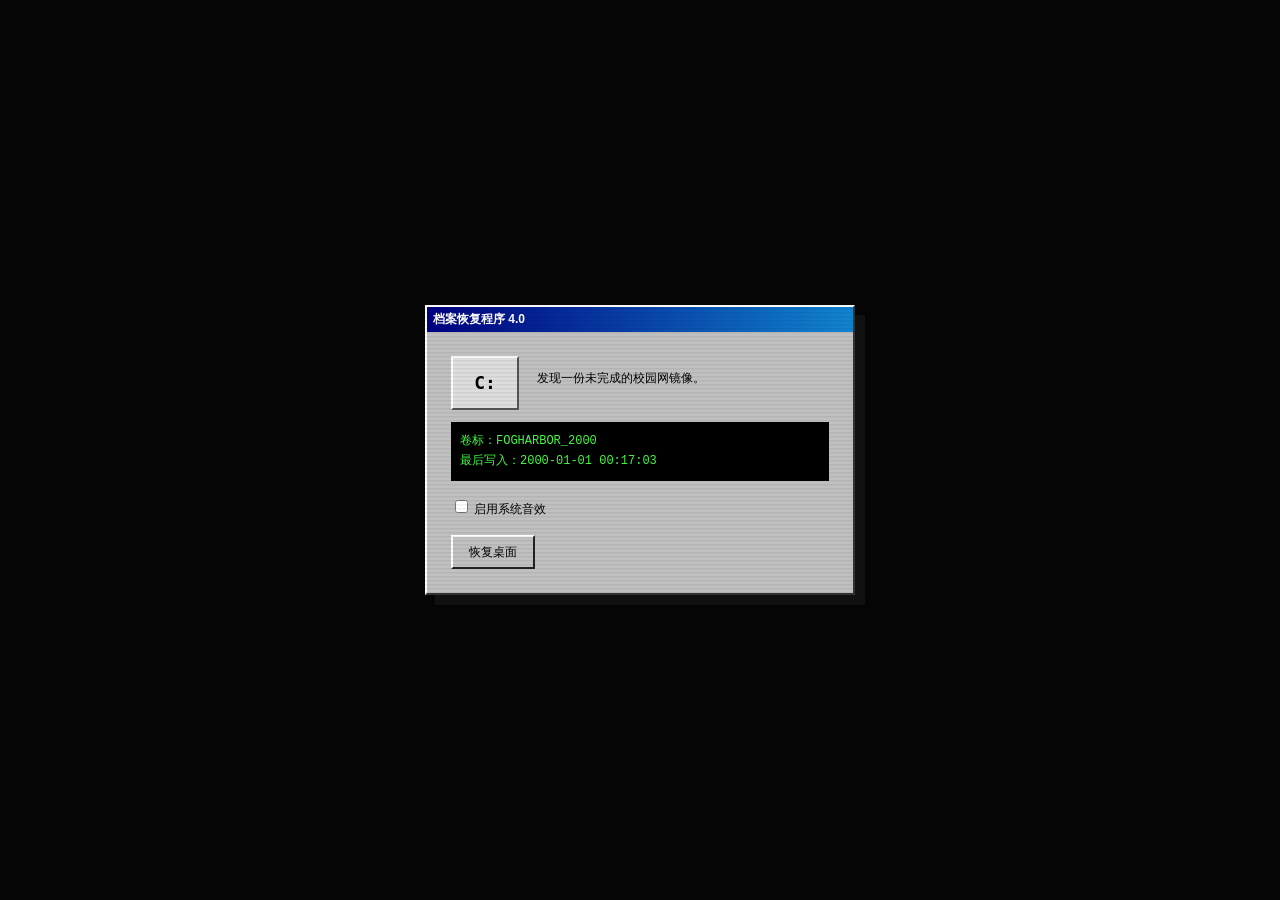
<file: index.html>
<!doctype html>
<html lang="zh-CN">
<head>
  <meta charset="UTF-8">
  <meta name="viewport" content="width=device-width,initial-scale=1">
  <meta name="theme-color" content="#008080">
  <title>雾港在线 2000</title>
  <link rel="stylesheet" href="styles.css">
</head>
<body>
  <div id="crt" aria-hidden="true"></div>
  <section id="cold-open" class="cold-open">
    <div class="restore-box">
      <div class="restore-title">档案恢复程序 4.0</div>
      <div class="restore-body">
        <div class="drive">C:</div>
        <p>发现一份未完成的校园网镜像。</p>
        <p class="mono">卷标：FOGHARBOR_2000<br>最后写入：2000-01-01 00:17:03</p>
        <label><input type="checkbox" id="sound-toggle"> 启用系统音效</label>
        <button id="restore">恢复桌面</button>
      </div>
    </div>
  </section>

  <section id="desktop" class="desktop" hidden>
    <div class="wallpaper-copy"><b>FOG HARBOR</b><span>校园网络试验版</span></div>
    <div class="desktop-icons">
      <button data-open="computer"><span class="pixel-icon computer-icon"></span><em>我的电脑</em></button>
      <button data-open="browser"><span class="pixel-icon browser-icon">e</span><em>Internet</em></button>
      <button data-open="projector"><span class="pixel-icon projector-icon">A</span><em>投射仪</em></button>
      <button data-open="mail"><span class="pixel-icon mail-icon"></span><em>Outlook Express</em></button>
      <button data-open="radio"><span class="pixel-icon radio-icon">▶</span><em>Winamp</em></button>
      <button data-open="notes"><span class="pixel-icon note-icon"></span><em>记事本</em></button>
      <button data-open="trash"><span class="pixel-icon trash-icon"></span><em>回收站</em></button>
    </div>

    <div id="windows"></div>
    <div id="system-dialog" class="dialog" hidden></div>

    <footer class="taskbar">
      <button id="start"><span class="win-logo">◆</span> 开始</button>
      <div id="tasks"></div>
      <div class="tray"><span>▥</span><span id="net-state">脱机</span><time id="clock">00:17</time></div>
    </footer>
    <div id="start-menu" class="start-menu" hidden>
      <div class="start-side">雾港 <b>2000</b></div>
      <div class="start-items">
        <button data-open="browser">🌐 Internet</button><button data-open="mail">✉ 电子邮件</button>
        <button data-open="projector">◉ 投射仪</button>
        <hr><button data-open="computer">▣ 文档</button><button data-open="notes">▤ 记事本</button>
        <hr><button id="shutdown">▣ 关闭系统...</button>
      </div>
    </div>
  </section>

  <template id="window-template">
    <section class="window">
      <header class="titlebar"><span class="title"></span><div><button data-minimize>_</button><button data-close>×</button></div></header>
      <div class="menubar">文件(F)　编辑(E)　查看(V)　帮助(H)</div>
      <div class="window-body"></div>
      <footer class="statusbar"><span>就绪</span><span class="page-code"></span></footer>
    </section>
  </template>
  <script src="fog-logic.js"></script>
  <script src="game.js"></script>
</body>
</html>
</file>
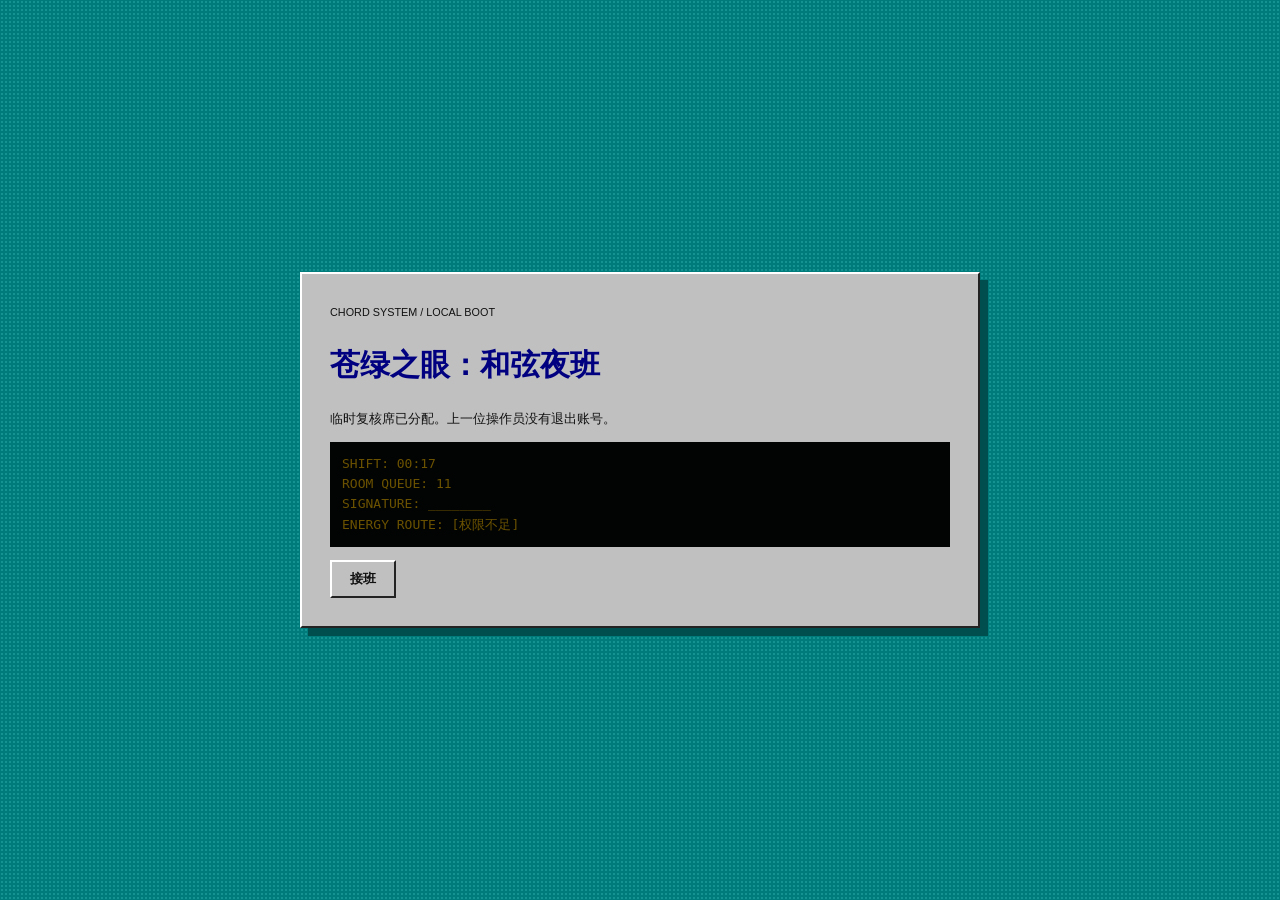
<file: night-shift/index.html>
<!doctype html>
<html lang="zh-CN">
<head>
  <meta charset="UTF-8">
  <meta name="viewport" content="width=device-width,initial-scale=1">
  <meta name="theme-color" content="#071412">
  <title>苍绿之眼：和弦夜班</title>
  <link rel="stylesheet" href="styles.css">
</head>
<body>
  <main id="app" aria-live="polite"></main>
  <script src="logic.js"></script>
  <script src="game.js"></script>
</body>
</html>
</file>
<file: styles.css>
:root {
  --silver: #c0c0c0;
  --navy: #000080;
  --teal: #008080;
  --blue: #0000ee;
  --lime: #7cff00;
  --hot: #ff2da4;
  --sun: #ffec00;
  --shadow: #404040;
  --light: #fff;
}
* {
  box-sizing: border-box;
}
[hidden] {
  display: none !important;
}
html,
body {
  margin: 0;
  width: 100%;
  height: 100%;
  overflow: hidden;
  font:
    12px "Tahoma",
    "SimSun",
    sans-serif;
  letter-spacing: 0;
}
button,
input,
textarea {
  font: inherit;
}
button {
  color: #000;
}
.cold-open {
  height: 100%;
  display: grid;
  place-items: center;
  background: #050505;
  color: #ddd;
}
.restore-box {
  width: min(430px, 90vw);
  background: var(--silver);
  color: #000;
  border: 2px solid;
  border-color: #fff #333 #333 #fff;
  box-shadow: 10px 10px 0 #111;
}
.restore-title,
.titlebar {
  background: linear-gradient(90deg, #000080, #1084d0);
  color: #fff;
  font-weight: bold;
  padding: 4px 6px;
}
.restore-body {
  padding: 24px;
  line-height: 1.7;
}
.drive {
  float: left;
  width: 68px;
  height: 54px;
  margin: 0 18px 12px 0;
  background: #ddd;
  border: 2px solid;
  border-color: #fff #555 #555 #fff;
  display: grid;
  place-items: center;
  font: bold 18px monospace;
}
.mono {
  font-family: "Courier New", monospace;
  background: #000;
  color: #42ff42;
  padding: 9px;
  clear: both;
}
.restore-body label {
  display: block;
  margin: 16px 0;
}
.restore-body button,
.win-button {
  border: 2px solid;
  border-color: #fff #222 #222 #fff;
  background: var(--silver);
  padding: 5px 16px;
}
.restore-body button:active,
.win-button:active {
  border-color: #222 #fff #fff #222;
}
.desktop {
  height: 100%;
  background: var(--teal);
  position: relative;
  overflow: hidden;
  background-image: radial-gradient(#23a0a0 1px, transparent 1px);
  background-size: 4px 4px;
}
.wallpaper-copy {
  position: absolute;
  right: 5vw;
  bottom: 12vh;
  color: #38aaaa;
  text-shadow: 1px 1px #006666;
  font: bold clamp(34px, 8vw, 100px) Arial;
  letter-spacing: 4px;
  text-align: right;
}
.wallpaper-copy span {
  display: block;
  font: 18px SimSun;
  letter-spacing: 8px;
}
.desktop-icons {
  position: absolute;
  top: 14px;
  left: 10px;
  display: grid;
  gap: 14px;
}
.desktop-icons button {
  width: 82px;
  border: 0;
  background: transparent;
  color: white;
  text-shadow: 1px 1px #000;
  display: grid;
  justify-items: center;
  gap: 4px;
  padding: 2px;
}
.desktop-icons button:focus em,
.desktop-icons button:hover em {
  background: #000080;
}
.desktop-icons em {
  font-style: normal;
  padding: 2px;
  max-width: 80px;
}
.pixel-icon {
  width: 38px;
  height: 38px;
  display: grid;
  place-items: center;
  position: relative;
  text-shadow: none;
}
.computer-icon {
  background: #c9c9c9;
  border: 3px solid #eee;
  box-shadow: inset -4px -4px #555;
}
.computer-icon:after {
  content: "";
  position: absolute;
  width: 28px;
  height: 19px;
  background: #124c70;
  border: 3px solid #111;
  top: 4px;
}
.computer-icon:before {
  content: "";
  position: absolute;
  width: 30px;
  height: 6px;
  background: #999;
  bottom: -4px;
}
.browser-icon {
  font: bold italic 40px Arial;
  color: #0b5eae;
  -webkit-text-stroke: 1px white;
}
.projector-icon {
  background: #171717;
  color: #82ffbd;
  border: 3px ridge #888;
  box-shadow: inset 0 0 0 5px #003b35;
  font: bold 22px "Courier New", monospace;
}
.mail-icon {
  background: #eee;
  border: 2px solid #777;
}
.mail-icon:after {
  content: "✉";
  font-size: 28px;
  color: #036;
}
.radio-icon {
  background: #222;
  color: #7cff00;
  border: 3px solid #888;
  font-size: 17px;
}
.note-icon {
  background: repeating-linear-gradient(#ffffd0 0 5px, #8bb7db 6px 7px);
  border: 2px solid white;
}
.trash-icon {
  border: 3px solid #ddd;
  background: linear-gradient(90deg, #888, #eee, #888);
  clip-path: polygon(12% 8%, 88% 8%, 78% 100%, 22% 100%);
}
.taskbar {
  position: absolute;
  bottom: 0;
  left: 0;
  right: 0;
  height: 31px;
  background: var(--silver);
  border-top: 2px solid white;
  display: flex;
  gap: 3px;
  padding: 2px;
  z-index: 10000;
}
.taskbar > button,
.task-button {
  height: 25px;
  background: var(--silver);
  border: 2px solid;
  border-color: #fff #333 #333 #fff;
  font-weight: bold;
  padding: 0 8px;
}
.task-button {
  font-weight: normal;
  min-width: 120px;
  text-align: left;
}
.task-button.active {
  border-color: #333 #fff #fff #333;
  background: #ddd;
}
.win-logo {
  color: #e60012;
}
.tray {
  margin-left: auto;
  border: 2px solid;
  border-color: #777 #fff #fff #777;
  padding: 2px 8px;
  display: flex;
  align-items: center;
  gap: 8px;
}
.start-menu {
  position: absolute;
  left: 2px;
  bottom: 30px;
  width: 230px;
  background: var(--silver);
  border: 2px solid;
  border-color: white #222 #222 white;
  display: flex;
  z-index: 10001;
}
.start-side {
  writing-mode: vertical-rl;
  transform: rotate(180deg);
  background: #777;
  color: #ddd;
  padding: 8px;
  font-size: 18px;
}
.start-side b {
  color: white;
}
.start-items {
  flex: 1;
  padding: 4px;
}
.start-items button {
  display: block;
  width: 100%;
  border: 0;
  background: transparent;
  text-align: left;
  padding: 10px 8px;
  font-size: 13px;
}
.start-items button:hover {
  background: #000080;
  color: #fff;
}
.start-items hr {
  border: 0;
  border-top: 1px solid #777;
  border-bottom: 1px solid white;
}
.window {
  position: absolute;
  width: min(760px, calc(100vw - 120px));
  height: min(590px, calc(100vh - 70px));
  left: clamp(95px, 14vw, 190px);
  top: clamp(12px, 7vh, 65px);
  background: var(--silver);
  border: 2px solid;
  border-color: #fff #222 #222 #fff;
  box-shadow: 2px 2px 0 #000;
  display: flex;
  flex-direction: column;
  min-width: 310px;
  min-height: 240px;
}
.window.inactive .titlebar {
  background: #777;
}
.titlebar {
  height: 23px;
  display: flex;
  align-items: center;
  justify-content: space-between;
  cursor: move;
  padding: 2px 3px;
}
.titlebar button {
  width: 20px;
  height: 18px;
  padding: 0;
  background: var(--silver);
  border: 2px solid;
  border-color: #fff #222 #222 #fff;
  font-weight: bold;
}
.menubar {
  height: 22px;
  padding: 4px 7px;
  border-bottom: 1px solid #888;
}
.window-body {
  flex: 1;
  min-height: 0;
  overflow: auto;
  background: #fff;
  margin: 2px;
  border: 2px solid;
  border-color: #555 #fff #fff #555;
}
.statusbar {
  height: 22px;
  display: flex;
  gap: 3px;
  padding: 2px;
}
.statusbar span {
  border: 1px solid;
  border-color: #777 #fff #fff #777;
  padding: 2px 5px;
  flex: 1;
}
.statusbar .page-code {
  flex: 0 0 72px;
  text-align: center;
}
.dialog {
  position: absolute;
  width: min(390px, 90vw);
  left: 50%;
  top: 50%;
  transform: translate(-50%, -50%);
  z-index: 20000;
  background: var(--silver);
  border: 2px solid;
  border-color: #fff #222 #222 #fff;
  box-shadow: 4px 4px #000;
}
.dialog .body {
  padding: 20px;
  line-height: 1.6;
}
.dialog .actions {
  text-align: center;
  margin-top: 15px;
}
.app-toolbar {
  background: var(--silver);
  border-bottom: 1px solid #777;
  padding: 5px;
  display: flex;
  gap: 4px;
  align-items: center;
}
.address {
  flex: 1;
  background: white;
  border: 2px inset #ddd;
  padding: 3px;
}
.tree-layout {
  display: grid;
  grid-template-columns: 170px 1fr;
  min-height: 100%;
}
.sidebar {
  background: #f0f0f0;
  border-right: 1px solid #888;
  padding: 12px;
  line-height: 1.7;
}
.file-grid {
  display: grid;
  grid-template-columns: repeat(auto-fill, 90px);
  align-content: start;
  gap: 16px;
  padding: 16px;
}
.file {
  border: 0;
  background: transparent;
  display: grid;
  justify-items: center;
  gap: 5px;
}
.file span {
  font-size: 35px;
}
.file:hover label {
  background: #000080;
  color: #fff;
}
.ie-page {
  min-height: 100%;
  background: white;
  color: #000;
  font:
    14px "Times New Roman",
    SimSun,
    serif;
}
.portal-head {
  background: #02006d;
  color: #fff;
  padding: 6px 12px;
  border-bottom: 6px solid #18c7d4;
}
.portal-logo {
  font: bold italic 42px Arial;
  color: #ffec00;
  text-shadow: 3px 3px #f1008b;
}
.portal-logo small {
  font: 12px SimSun;
  color: white;
}
.blink {
  animation: blink 1s steps(1) infinite;
}
@keyframes blink {
  50% {
    visibility: hidden;
  }
}
.ticker {
  background: #ffff00;
  color: #d00000;
  padding: 4px;
  white-space: nowrap;
  overflow: hidden;
  border-bottom: 1px solid #000;
}
.portal-columns {
  display: grid;
  grid-template-columns: 150px 1fr 180px;
  gap: 8px;
  padding: 8px;
  background: #e8e8e8;
}
.web-panel {
  border: 1px solid #003399;
  background: white;
  margin-bottom: 8px;
}
.web-panel h3 {
  font: bold 14px Arial;
  margin: 0;
  padding: 3px 6px;
  background: #003399;
  color: white;
}
.web-panel .content {
  padding: 8px;
  line-height: 1.7;
}
.web-panel a,
.fake-link {
  color: var(--blue);
  text-decoration: underline;
  cursor: pointer;
}
.ad {
  background: linear-gradient(135deg, #120052, #004fd8);
  color: #fff;
  border: 2px outset #ddd;
  padding: 10px;
  text-align: center;
  font: bold 17px Arial;
}
.ad b {
  color: #ffec00;
}
.search-row {
  display: flex;
  gap: 3px;
}
.search-row input {
  min-width: 0;
  flex: 1;
}
.result-page {
  padding: 18px;
  line-height: 1.7;
  background: #fff;
}
.result-page h1 {
  font: 28px Arial;
  color: #000080;
  border-bottom: 3px double #777;
}
.result-card {
  border-bottom: 1px dashed #888;
  padding: 10px 0;
}
.result-card h3 {
  margin: 0;
}
.old-photo {
  background: linear-gradient(#15144f 0 45%, #9f4b83 46% 60%, #111 61%);
  height: 190px;
  position: relative;
  color: white;
  display: grid;
  place-items: center;
  font-size: 40px;
  text-shadow: 0 0 8px #fff;
}
.old-photo:after {
  content: "17";
  position: absolute;
  right: 15%;
  bottom: 12%;
  color: #111;
  background: #ddd;
  border: 2px solid #555;
  padding: 8px;
}
.bbs {
  background: #111;
  color: #b5b5b5;
  font:
    13px "Courier New",
    SimSun,
    monospace;
  min-height: 100%;
  padding: 12px;
}
.bbs a {
  color: #66ffff;
}
.bbs-post {
  border-bottom: 1px dashed #555;
  padding: 10px 4px;
}
.bbs-user {
  color: #ff77cc;
}
.bbs-time {
  color: #777;
}
.deleted-post {
  background: #181818;
  color: #888;
}
.archive-banner {
  margin: -12px -12px 12px;
  padding: 7px 12px;
  background: #664f00;
  color: #fff6a8;
  border-bottom: 1px solid #b99b28;
}
.time-tower form {
  display: grid;
  grid-template-columns: 90px minmax(180px, 420px);
  gap: 9px;
  align-items: center;
  margin: 24px 0;
}
.time-tower form input {
  padding: 5px;
}
.time-tower form button {
  grid-column: 2;
  justify-self: start;
}
.archive-hit,
.archive-miss {
  max-width: 540px;
  padding: 12px;
  border: 1px solid #888;
  background: #f3f3e4;
}
.archive-link {
  padding: 5px 0;
  border: 0;
  background: transparent;
  color: #0000ee;
  text-decoration: underline;
  cursor: pointer;
}
.mail-app {
  display: grid;
  grid-template-columns: 210px 1fr;
  height: 100%;
}
.mail-list {
  border-right: 1px solid #777;
  background: #eee;
}
.mail-row {
  display: block;
  width: 100%;
  border: 0;
  border-bottom: 1px solid #aaa;
  background: #eee;
  text-align: left;
  padding: 8px;
}
.mail-row.unread {
  font-weight: bold;
}
.mail-row.active {
  background: #000080;
  color: white;
}
.mail-view {
  padding: 15px;
  line-height: 1.8;
  overflow: auto;
}
.mail-meta {
  border-bottom: 1px solid #aaa;
  margin-bottom: 12px;
  padding-bottom: 8px;
}
.radio-app {
  background: #151515;
  color: #7cff00;
  font: 12px monospace;
  padding: 8px;
  min-height: 100%;
}
.radio-screen {
  background: #071207;
  border: 2px inset #555;
  padding: 8px;
  margin-bottom: 6px;
  text-shadow: 0 0 5px #7cff00;
}
.spectrum {
  height: 70px;
  display: flex;
  align-items: end;
  gap: 2px;
}
.spectrum i {
  display: block;
  width: 5px;
  background: #7cff00;
  height: var(--h);
}
.radio-controls button {
  background: #333;
  color: #eee;
  border: 2px outset #888;
  margin-right: 4px;
}
.radio-tuner {
  display: flex;
  align-items: center;
  gap: 6px;
  margin-bottom: 6px;
}
.radio-tuner input {
  width: 58px;
  background: #071207;
  color: #7cff00;
  border: 1px inset #777;
  padding: 3px;
}
.radio-tuner button {
  background: #333;
  color: #eee;
  border: 2px outset #888;
}
.playlist {
  color: #ddd;
  margin-top: 8px;
  border-top: 1px solid #555;
  padding-top: 6px;
}
.playlist button {
  display: block;
  width: 100%;
  border: 0;
  background: transparent;
  color: #ddd;
  font: inherit;
  text-align: left;
  padding: 2px 4px;
}
.playlist button:hover,
.playlist button.selected {
  background: #000080;
  color: #fff;
}
.note-app {
  width: 100%;
  height: 100%;
  resize: none;
  border: 0;
  padding: 8px;
  font:
    14px "Courier New",
    SimSun,
    monospace;
  outline: none;
}
.trash {
  padding: 16px;
}
.trash-item {
  display: flex;
  align-items: center;
  gap: 10px;
  border-bottom: 1px solid #ddd;
  padding: 10px;
}
.pager {
  background: #152319;
  color: #b6f596;
  border: 8px ridge #444;
  padding: 12px;
  font: 18px monospace;
  max-width: 420px;
}
.paper-note {
  width: min(520px, 92%);
  margin: 16px 0 0;
  padding: 10px 14px;
  background: #fff9b8;
  border: 1px solid #b7a85d;
  box-shadow: 2px 2px 0 #888;
  font-family: "KaiTi", "SimSun", serif;
  line-height: 1.8;
  transform: rotate(-0.4deg);
}
.pager-device {
  display: grid;
  grid-template-columns: 1fr auto;
  gap: 7px;
  width: 230px;
  margin: 18px auto 8px;
  padding: 14px;
  background: #222;
  color: #ddd;
  border: 5px ridge #777;
  border-radius: 7px;
  text-align: left;
  box-shadow: 5px 6px 0 #aaa;
}
.pager-device:hover {
  outline: 2px dotted #000080;
}
.pager-device .pager-screen {
  grid-column: 1 / -1;
  padding: 7px;
  background: #a8c783;
  color: #17200d;
  border: 3px inset #555;
  font: 18px "Courier New", monospace;
}
.pager-device i {
  font: 10px Arial;
}
.pager-shell {
  width: 310px;
  margin: 24px auto;
  padding: 18px;
  background: #252525;
  color: #ddd;
  border: 6px ridge #777;
  border-radius: 8px;
  box-shadow: 7px 8px 0 #aaa;
  text-align: center;
}
.pager-screen.large {
  min-height: 190px;
  padding: 12px;
  background: #a8c783;
  color: #17200d;
  border: 4px inset #555;
  font: 16px/1.6 "Courier New", monospace;
  text-align: left;
}
.pager-buttons {
  display: flex;
  justify-content: center;
  gap: 8px;
  margin: 10px 0;
}
.pager-buttons button {
  width: 54px;
  height: 25px;
  background: #555;
  color: #fff;
  border: 2px outset #888;
  cursor: pointer;
}
.pager-buttons button:active {
  border-style: inset;
}
.pager-help {
  margin: 8px 0 0;
  color: #bbb;
  font: 11px SimSun, sans-serif;
}
.pager-sticker {
  margin: -4px;
  padding: 7px;
  background: #e7dfb5;
  color: #312d20;
  border: 1px solid #79725a;
  font: 13px/1.45 "Courier New", monospace;
  transform: rotate(-0.5deg);
}
.pager-sticker b {
  display: block;
  text-align: center;
  font-family: SimSun, serif;
}
.pager-sticker small {
  display: block;
  margin-top: 4px;
  text-align: right;
}
.login-box {
  max-width: 360px;
  margin: 50px auto;
  background: #ddd;
  border: 2px outset #fff;
  padding: 18px;
}
.login-box input {
  width: 100%;
  margin: 7px 0;
  padding: 5px;
}
.science-table {
  border-collapse: collapse;
}
.science-table td,
.science-table th {
  border: 1px solid #555;
  padding: 5px;
}
.microtext {
  font-size: 12px;
  line-height: 1.8;
  color: #333;
}
.redacted {
  background: #000;
  color: #000;
  cursor: text;
}
.error-text {
  color: #c00;
}
.archive-explorer {
  min-height: 100%;
  background: #fff;
  font: 13px Tahoma, SimSun, sans-serif;
}
.archive-path {
  padding: 6px 8px;
  background: #eee;
  border-bottom: 2px inset #fff;
  font-family: "Courier New", monospace;
}
.archive-head,
.archive-file {
  display: grid;
  grid-template-columns: minmax(230px, 1fr) 90px 155px;
  width: 100%;
  align-items: center;
}
.archive-head {
  background: var(--silver);
  border-bottom: 2px solid #777;
}
.archive-head span {
  padding: 5px 8px;
  border-right: 2px outset #eee;
}
.archive-file {
  border: 0;
  border-bottom: 1px solid #ddd;
  background: #fff;
  padding: 7px 8px;
  text-align: left;
}
.archive-file:hover,
.archive-file:focus {
  background: #000080;
  color: #fff;
}
.archive-file.protected span::after {
  content: "  [锁]";
  color: #a00;
}
.archive-file.protected:hover span::after {
  color: #ff0;
}
.archive-file small {
  font-size: 12px;
}
.archive-status {
  position: sticky;
  bottom: 0;
  margin-top: 12px;
  padding: 5px 8px;
  background: var(--silver);
  border-top: 2px outset #fff;
}
.folder-note {
  font-family: Tahoma, SimSun, sans-serif;
}
.mono-line {
  font-family: "Courier New", monospace;
  background: #fff;
  padding: 3px;
}
.memo-page {
  max-width: 850px;
  margin: auto;
}
.file-properties {
  width: min(430px, 100%);
  margin: 32px 0 20px;
  padding: 12px;
  background: #111;
  border: 1px solid #777;
  color: #82ff45;
  font: 13px/1.7 "Courier New", monospace;
}
.ticket-scan {
  width: min(430px, 90%);
  margin: 45px auto;
  padding: 24px 28px;
  background: #d9d0a6;
  color: #252013;
  border: 1px solid #77705a;
  box-shadow: 5px 5px 0 #999;
  font: 19px/1.8 "Courier New", SimSun, monospace;
  transform: rotate(-1deg);
}
.ticket-scan b {
  letter-spacing: 5px;
}
.ticket-scan small {
  display: block;
  margin-top: 12px;
  border-top: 1px dashed #554f3d;
  padding-top: 8px;
  font-size: 12px;
}
.review-sheet,
.review-receipt {
  min-height: 100%;
  padding: 18px;
  background: #f4f4ef;
  color: #111;
}
.review-sheet table {
  width: 100%;
  margin: 16px 0;
  border-collapse: collapse;
}
.review-sheet th,
.review-sheet td {
  border: 1px solid #777;
  padding: 8px;
  text-align: left;
}
.review-sheet input {
  width: 100%;
  padding: 5px;
  border: 2px inset #ddd;
}
.review-receipt .archive-file {
  margin: 14px 0;
  border: 1px solid #aaa;
}
.projection-app {
  display: grid;
  grid-template-columns: minmax(300px, 1.35fr) minmax(260px, 0.9fr);
  height: 100%;
  min-height: 460px;
  background: #111;
  color: #d7e5dc;
  font: 13px/1.65 "Courier New", SimSun, monospace;
}
.projection-stage {
  position: relative;
  display: grid;
  place-items: center;
  min-width: 0;
  overflow: hidden;
  background: #061815;
  border-right: 2px solid #66736c;
}
.projection-stage img {
  width: 100%;
  height: 100%;
  object-fit: cover;
  filter: hue-rotate(18deg) saturate(0.75) contrast(1.08);
}
.projection-noise {
  position: absolute;
  inset: 0;
  background:
    repeating-linear-gradient(90deg, transparent 0 27px, rgba(255, 45, 164, 0.12) 28px 29px),
    repeating-linear-gradient(0deg, #09251f 0 2px, #12362d 3px, #061815 5px);
}
.projection-stage > p {
  z-index: 1;
  color: #ffe86a;
}
.projection-console {
  padding: 22px;
  overflow: auto;
  background: #191c1b;
  border-left: 1px solid #000;
}
.projection-console > b {
  display: block;
  margin-bottom: 18px;
  color: #82ffbd;
  font-size: 16px;
}
.projection-console blockquote,
.projection-log {
  margin: 14px 0;
  padding: 10px 12px;
  background: #e9e2b5;
  color: #27251d;
  border-left: 4px solid #ff2da4;
}
.projection-console label {
  display: block;
  margin: 14px 0 7px;
}
.projection-console input[type="number"],
.projection-console input[inputmode="numeric"] {
  width: 82px;
  padding: 4px;
  background: #061815;
  color: #82ffbd;
  border: 1px solid #708078;
}
.projection-console input[type="range"] {
  width: 100%;
  accent-color: #ffdd45;
}
.projection-button,
.record-choices button {
  display: block;
  width: 100%;
  margin-top: 10px;
  padding: 8px;
  background: #213a34;
  color: #e9fff5;
  border: 1px solid #82ffbd;
  text-align: left;
}
.projection-button:hover,
.record-choices button:hover {
  background: #7f2458;
}
.projection-status {
  min-height: 42px;
  color: #ffe86a;
}
.projection-caption {
  position: absolute;
  left: 12px;
  bottom: 12px;
  padding: 5px 8px;
  background: #000;
  color: #82ffbd;
}
.earfish-signal {
  display: flex;
  align-items: center;
  gap: 12px;
  height: 180px;
}
.earfish-signal span {
  width: 15px;
  height: 45%;
  background: #82ffbd;
  box-shadow: 0 0 12px #19c8b9;
}
.earfish-signal span:nth-child(2),
.earfish-signal span:nth-child(4) { height: 90%; background: #ffe86a; }
.earfish-signal span:nth-child(3) { height: 62%; background: #ff2da4; }
.projection-ending {
  min-height: 100%;
  display: grid;
  place-items: center;
  padding: 36px;
  background: #061815;
  color: #d7e5dc;
  font: 15px/1.8 "Courier New", SimSun, monospace;
}
.projection-ending > div { max-width: 560px; }
.projection-ending h1 { color: #82ffbd; font-size: 38px; }
.projection-ending pre { background: #000; color: #ffe86a; padding: 10px; }
.projection-ending a { color: #ff8dcc; }
.letter-page {
  max-width: 760px;
  margin: auto;
}
.newspaper {
  max-width: 780px;
  margin: auto;
  font-family: SimSun, serif;
}
.newspaper .byline {
  color: #555;
  border-bottom: 1px solid #777;
  padding-bottom: 8px;
}
.newspaper .correction {
  border: 1px solid #777;
  padding: 8px;
  font-size: 12px;
}
.ending-page {
  min-height: 100%;
  background: #000;
  color: #ccc;
  padding: 7vh 12%;
  font:
    16px/2 Georgia,
    SimSun,
    serif;
}
.ending-page h1 {
  color: white;
  font-size: 36px;
}
.ending-page .current {
  color: #7cff00;
  font-family: monospace;
}
.ending-page button {
  margin-top: 25px;
  background: #111;
  color: #ddd;
  border: 1px solid #777;
  padding: 8px 16px;
}
#crt {
  position: fixed;
  inset: 0;
  z-index: 99999;
  pointer-events: none;
  background: repeating-linear-gradient(
    0deg,
    transparent 0 2px,
    rgba(0, 0, 0, 0.06) 3px 4px
  );
  mix-blend-mode: multiply;
}
@media (max-width: 700px) {
  .desktop-icons {
    grid-template-columns: repeat(2, 76px);
  }
  .window {
    width: calc(100vw - 12px);
    height: calc(100vh - 42px);
    left: 6px !important;
    top: 5px !important;
  }
  .portal-columns {
    grid-template-columns: 1fr;
  }
  .portal-columns > aside {
    display: none;
  }
  .tree-layout {
    grid-template-columns: 1fr;
  }
  .sidebar {
    display: none;
  }
  .mail-app {
    grid-template-columns: 120px 1fr;
  }
  .mail-view {
    padding: 9px;
  }
  .task-button {
    display: none;
  }
  [data-minimize] {
    display: none;
  }
  .wallpaper-copy {
    display: none;
  }
  .projection-app {
    grid-template-columns: 1fr;
    grid-template-rows: minmax(190px, 38vh) 1fr;
  }
  .projection-stage { border-right: 0; border-bottom: 2px solid #66736c; }
}
</file>
<file: night-shift/styles.css>
:root { --ink:#111; --muted:#555; --line:#808080; --green:#006b55; --yellow:#6b5200; --pink:#7b285c; --red:#a00000; --silver:#c0c0c0; --navy:#000080; --teal:#007b7b; }
* { box-sizing:border-box; }
html,body { margin:0; min-height:100%; background:var(--teal); color:var(--ink); font:13px/1.55 Tahoma,"SimSun",sans-serif; letter-spacing:0; }
button,input,select { font:inherit; }
button { cursor:pointer; }
.shell { min-height:100vh; display:grid; grid-template-rows:auto 1fr auto; background-color:var(--teal); background-image:radial-gradient(#159292 1px,transparent 1px); background-size:4px 4px; }
.topbar { display:flex; align-items:center; gap:18px; min-height:48px; margin:8px 8px 0; padding:5px 8px; background:linear-gradient(90deg,#000080,#1084d0); color:#fff; border:2px solid; border-color:#fff #222 #222 #fff; }
.brand { margin-right:auto; }
.brand b { display:block; color:#fff; font-size:15px; }
.brand small,.top-meta { color:#e5efff; }
.clock { padding:2px 8px; color:#fff; background:#000; font:16px "Courier New",monospace; }
.workspace { display:grid; grid-template-columns:230px minmax(0,1fr); min-height:0; }
.sidebar { margin-left:8px; padding:12px 8px; background:var(--silver); border:2px solid; border-color:#fff #222 #222 #fff; }
.case-title { padding:0 8px 16px; border-bottom:1px solid var(--line); }
.case-title small { color:var(--navy); }
.case-title h1 { margin:4px 0 0; font-size:18px; }
.nav { display:grid; gap:5px; margin-top:14px; }
.nav button { padding:8px 10px; background:var(--silver); color:#111; border:2px solid; border-color:#fff #333 #333 #fff; text-align:left; }
.nav button:active,.nav button.active { background:#ddd; border-color:#333 #fff #fff #333; color:var(--navy); }
.content { min-width:0; margin-right:8px; padding:18px clamp(14px,3vw,36px); background:#ececec; border:2px solid; border-color:#444 #fff #fff #444; overflow:auto; }
.content-inner { max-width:980px; }
.section-head { margin:0 0 18px; padding:5px 8px; background:linear-gradient(90deg,#000080,#1084d0); color:#fff; border:1px solid #000; font-size:16px; }
.document { margin:0 0 18px; padding:18px 20px; background:#d9d6bf; color:#24251f; border:1px solid #8a8978; box-shadow:4px 4px 0 #050908; }
.document.dark { background:#fff; color:#111; border-color:#777; }
.document h2,.document h3 { margin-top:0; font-size:16px; }
.document .meta { color:#625f52; font-size:12px; }
.document.dark .meta { color:#666; }
.document ol { padding-left:22px; }
.document li { margin:8px 0; }
.stamp { display:inline-block; padding:4px 8px; color:#8a1d25; border:2px solid #8a1d25; transform:rotate(-2deg); }
.log { padding:14px; background:#000; color:#76ff76; border:2px inset #aaa; font-family:"Courier New",monospace; white-space:pre-wrap; overflow-wrap:anywhere; }
.evidence-tabs { display:flex; flex-wrap:wrap; gap:6px; margin-bottom:16px; }
.evidence-tabs button,.action { padding:7px 12px; background:var(--silver); color:#111; border:2px solid; border-color:#fff #333 #333 #fff; }
.evidence-tabs button.active,.action:active { background:#ddd; color:var(--navy); border-color:#333 #fff #fff #333; }
.decision { display:grid; gap:16px; max-width:720px; }
.workbench { padding:3px; background:var(--silver); border:2px solid; border-color:#fff #222 #222 #fff; }
.workbench>.app-caption { margin:-1px -1px 8px; padding:4px 7px; background:linear-gradient(90deg,#000080,#1084d0); color:#fff; font-weight:bold; }
.workbench>label { display:grid; gap:4px; padding:0 10px; }
.workbench>.primary,.workbench>.feedback { margin-left:10px; margin-right:10px; }
.property-grid,.mount-grid,.track-console { display:grid; grid-template-columns:repeat(2,minmax(0,1fr)); gap:10px 14px; padding:10px; }
.property-grid label,.mount-grid label,.track-console label { display:grid; gap:4px; align-content:start; }
.property-grid input,.property-grid select,.mount-grid select,.track-console select { width:100%; min-width:0; padding:6px; background:#fff; border:2px inset #ddd; }
.system-prefill { color:#777!important; text-decoration:line-through; }
.media-slot { min-height:74px; padding:10px; background:#999; color:#333; border:3px inset #ddd; }
.media-slot b,.media-slot span { display:block; }
.media-slot.mounted { background:#101710; color:#74ff74; font-family:"Courier New",monospace; }
.toggle-line { display:flex!important; align-items:center; gap:8px; margin:4px 10px; padding:9px; background:#ddd; border:2px inset #fff; }
.toggle-line input,.track-console input { width:auto!important; accent-color:var(--navy); }
.track-console label { display:flex; align-items:center; gap:8px; min-height:42px; padding:8px; background:#222; color:#8cff8c; border:3px inset #aaa; font-family:"Courier New",monospace; }
.target-counter { display:grid; grid-template-columns:1fr auto; gap:2px 14px; margin:10px; padding:12px; background:#000; color:#7cff7c; border:3px inset #aaa; font-family:"Courier New",monospace; }
.target-counter strong { grid-row:1/3; grid-column:2; font-size:30px; }
.decision fieldset { margin:0; padding:14px 16px; border:1px solid #777; background:var(--silver); }
.decision legend { color:var(--yellow); padding:0 6px; }
.decision label { display:block; margin:8px 0; }
.decision input[type="radio"] { accent-color:var(--green); }
.decision input[type="text"],.decision input:not([type]),.decision select { width:min(360px,100%); padding:6px; background:#fff; color:#111; border:2px inset #ddd; }
.field-grid fieldset:first-child { display:grid; grid-template-columns:repeat(2,minmax(0,1fr)); gap:8px 16px; }
.field-grid fieldset:first-child legend { grid-column:1/-1; }
.primary { padding:7px 18px; background:var(--silver); color:#111; border:2px solid; border-color:#fff #222 #222 #fff; font-weight:bold; }
.primary:active { border-color:#222 #fff #fff #222; }
.primary:disabled { opacity:.35; cursor:default; }
.feedback { min-height:42px; margin-top:12px; padding:8px 10px; border:2px inset #ddd; background:#fff; color:#554100; }
.feedback.bad { border-color:var(--red); color:#f29a9a; }
.tool-list { display:grid; grid-template-columns:repeat(auto-fit,minmax(220px,1fr)); gap:12px; }
.tool { min-height:110px; padding:15px; background:var(--silver); border:2px solid; border-color:#fff #333 #333 #fff; }
.tool b { display:block; color:var(--green); margin-bottom:8px; }
.tool.locked { color:#59665f; }
.recorder { display:flex; gap:8px; align-items:center; padding:12px; background:#222; color:#7cff00; border:3px ridge #aaa; }
.recorder button { width:42px; height:34px; background:#521b2c; color:#fff; border:1px solid var(--pink); }
.rule-live { font-size:16px; }
.changed { color:#91214c; text-decoration:underline wavy; }
.spectrum { display:flex; justify-content:center; align-items:center; gap:12px; height:180px; background:#040807; border:1px solid var(--line); }
.spectrum i { width:12px; background:var(--green); box-shadow:0 0 12px #42be83; }
.spectrum i:nth-child(2),.spectrum i:nth-child(6) { height:70%; }
.spectrum i:nth-child(3),.spectrum i:nth-child(5) { height:35%; background:var(--yellow); }
.spectrum i:nth-child(4) { height:92%; background:var(--pink); }
.dial-label { display:grid; gap:10px; color:var(--yellow); }
.dial-label input { width:100%; accent-color:var(--green); }
.track-list { display:grid; gap:7px; margin:18px 0; }
.track-list span { padding:9px 12px; border-left:3px solid var(--line); background:#080e0d; }
.track-list .muted-track { color:#56645d; }
.track-list .found { color:var(--green); border-left-color:var(--green); }
.document table { width:100%; border-collapse:collapse; }
.document th,.document td { padding:8px; border:1px solid #878574; text-align:left; vertical-align:top; }
.optical-band { margin:18px 0; padding:24px 12px; color:rgba(125,230,170,var(--reveal)); border:1px solid #29483c; background:linear-gradient(90deg,#173f8c,#29a878,#d8dd57); font-weight:bold; text-shadow:0 1px #000; }
.shift-ledger>div { display:grid; grid-template-columns:130px 1fr; gap:8px; padding:9px 0; border-top:1px solid var(--line); }
.shift-ledger code { display:block; color:var(--green); overflow-wrap:anywhere; }
.statusbar { display:flex; gap:18px; margin:0 8px 7px; padding:5px 9px; background:var(--silver); border:2px solid; border-color:#fff #333 #333 #fff; color:#222; }
.statusbar span:last-child { margin-left:auto; }
.complete { min-height:100vh; display:grid; place-items:center; padding:20px; background:var(--teal); background-image:radial-gradient(#159292 1px,transparent 1px); background-size:4px 4px; text-align:left; }
.complete>div { width:min(680px,100%); min-width:0; padding:28px; background:var(--silver); border:2px solid; border-color:#fff #222 #222 #fff; box-shadow:8px 8px 0 #004e4e; }
.complete h1 { color:var(--navy); font-size:30px; }
.complete pre { padding:12px; background:#020403; color:var(--yellow); white-space:pre-wrap; overflow-wrap:anywhere; }
.complete a { color:var(--pink); }
@media (max-width:720px) {
  .topbar { align-items:flex-start; flex-wrap:wrap; }
  .top-meta { display:none; }
  .workspace { grid-template-columns:1fr; }
  .sidebar { border-right:0; border-bottom:1px solid var(--line); padding:10px; }
  .case-title { padding-bottom:8px; }
  .nav { grid-template-columns:repeat(4,1fr); margin-top:8px; }
  .nav button { padding:8px 4px; border-left:0; border-bottom:3px solid transparent; text-align:center; font-size:12px; }
  .nav button.active { border-bottom-color:var(--green); }
  .content { padding:18px 12px 80px; }
  .field-grid fieldset:first-child { grid-template-columns:1fr; }
  .property-grid,.mount-grid,.track-console { grid-template-columns:1fr; }
  .shift-ledger>div { grid-template-columns:1fr; }
  .statusbar { position:fixed; left:0; right:0; bottom:0; z-index:5; }
}
</file>
